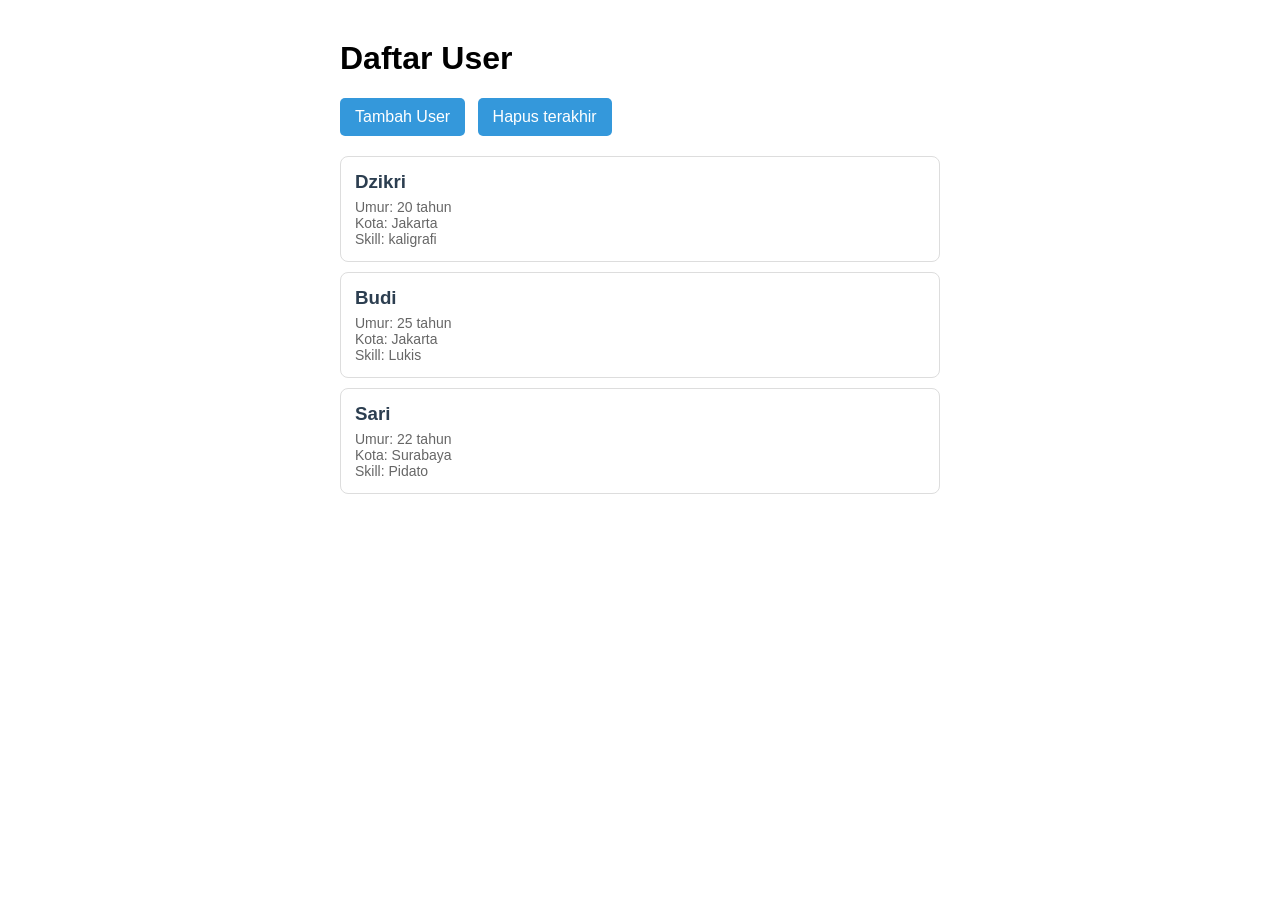
<file: latihan-array-object.html>
<!DOCTYPE html>
<html lang="id">
<head>
    <meta charset="UTF-8">
    <title>Daftar User</title>
    <style>
        body { font-family: Arial, sans-serif; max-width: 600px; margin: 40px auto; padding: 0 20px; }
        .cards { border: 1px solid #ddd; border-radius: 8px; padding: 14px; margin-bottom: 10px; }
        .cards h3 { margin: 0 0 6px; color: #2c3e50; }
        .cards p { margin: 0; color: #666; font-size: 14px; }
        button {
            background-color: #3498db; 
            color: white;
            border: none;
            padding: 10px 15px;
            border-radius: 5px;
            cursor: pointer;
            margin-bottom: 20px;
            margin-right: 8px;
            font-size: 16px;
        }
        button:hover { background-color: #2980b9; }
    </style>
</head>
<body>

    <h1>Daftar User</h1>

    <button id="addUserBtn">Tambah User</button>

    <button id="hapusTerakhirBtn">Hapus terakhir</button>

    <div id="container"></div>

    <script>
        let users = [
            { nama: "Dzikri",   umur: 20, kota: "Jakarta",  skill: "kaligrafi" },
            { nama: "Budi",     umur: 25, kota: "Jakarta",  skill: "Lukis" },
            { nama: "Sari",     umur: 22, kota: "Surabaya", skill: "Pidato" },
        ]

        let container = document.getElementById("container")

        // Fungsi untuk merender user ke dalam container
        function renderUser(user) {
           let cardEl = document.createElement("div")
           cardEl.className = "cards"
           cardEl.innerHTML = `
                <h3>${user.nama}</h3>
                <p>Umur:  ${user.umur} tahun</p>
                <p>Kota:  ${user.kota}</p>
                <p>Skill: ${user.skill}</p>
            `
            container.appendChild(cardEl)
        }
        // Tampilkan data awal
        users.forEach(renderUser)

        // Tombol Tambah
        document.getElementById("addUserBtn").addEventListener("click", function() {
            let namaBaru = prompt("Masukkan nama:")
            let kotaBaru = prompt("Masukkan kota:")
            let umurBaru = prompt("Masukkan umur:")
            let skillBaru = prompt("Masukkan skill:")

            // Validasi sedarhana: pastikan input tidak kosong
            if (namaBaru && kotaBaru) {
                let userBaru = {
                    nama: namaBaru,
                    umur: umurBaru || "?", // Default jika kosong
                    kota: kotaBaru,
                    skill: skillBaru || "-"
                }
            

            // Tambahkan ke array (opsional, tapi bagus untuk data)
            users.push(userBaru)

            //Langsung tampilkan cards baru di halaman
            renderUser(userBaru)
            } else {
                alert("Nama dan Kota harus diisi ya!")
            }
        })

        document.getElementById("hapusTerakhirBtn").addEventListener("click", function() {
            let semuaCards = container.querySelectorAll(".cards")
            if (semuaCards.length > 0) {
                semuaCards[semuaCards.length - 1].remove()
              users.pop()
            } else {
                alert("Tidak ada user yang bisa dihapus!")
            }
        })
    </script>


</body>
</html>
</file>
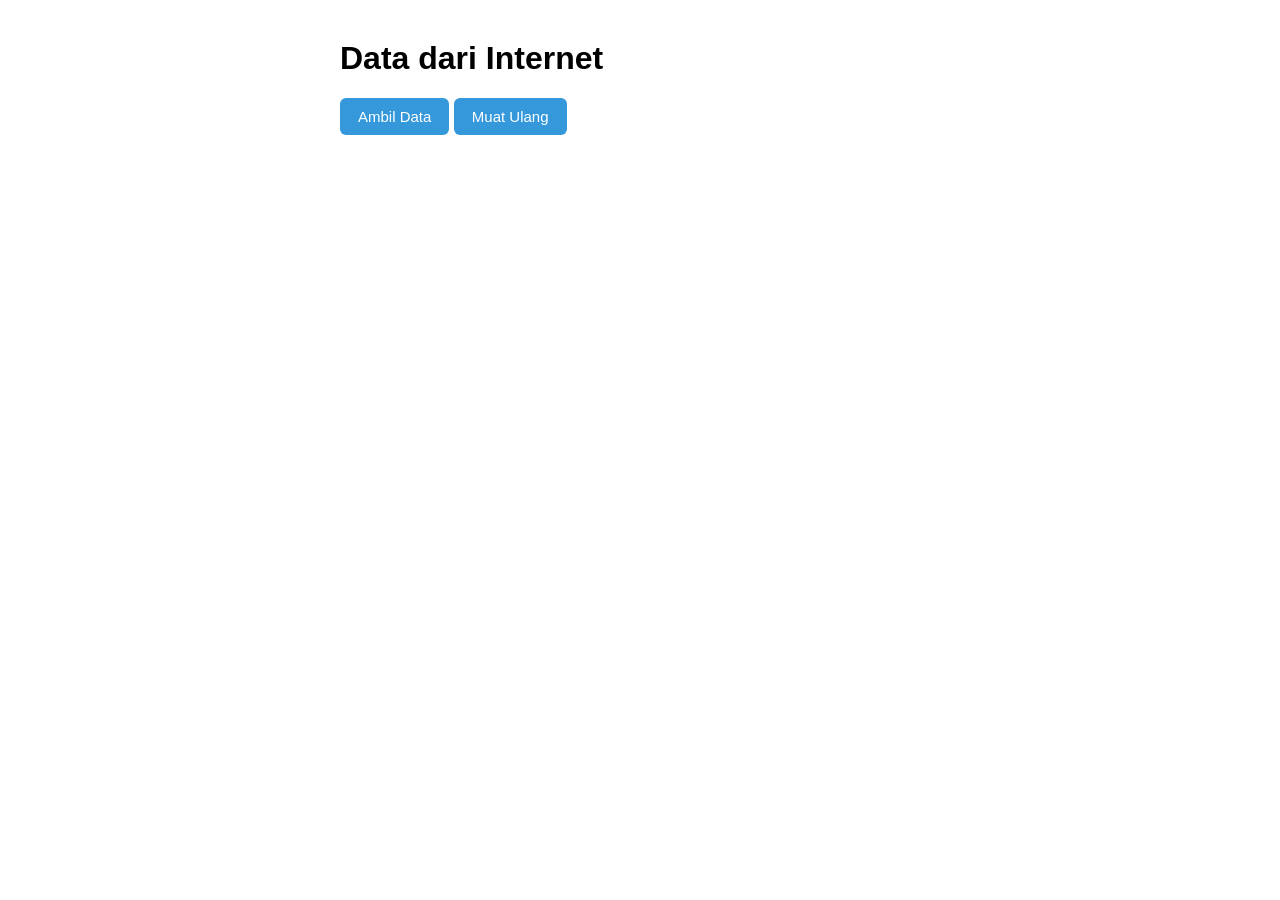
<file: latihan-fetch.html>
<!DOCTYPE html>
<html lang="id">
<head>
    <meta charset="UTF-8">
    <title>Latihan Fetch</title>
    <style>
        body { font-family: Arial, sans-serif; max-width: 600px; margin: 40px auto; padding: 0 20px; }
        .card { border: 1px solid #ddd; border-radius: 8px; padding: 14px; margin-bottom: 10px}
        .card h3 { margin: 0 0 4px; color: #2c3e50; }
        .card p { margin: 0; color: #666;font-size: 14px; }
        button { background: #3498db; color: white; border: none; padding: 10px 18px; border-radius: 6px; cursor: pointer; font-size: 15px; }
        button.hover { background: #2980b9; }
        #status { margin: 12px 0; font-size: 14px; color: #888; }
    </style>
</head>
<body>

    <h1>Data dari Internet</h1>
    <button onclick="ambilData()">Ambil Data</button>
    <button id="muatUlang">Muat Ulang</button>
    <p id="status"></p>
    <div id="container"></div>

    <script>
      async function ambilData() {
        try {
          // Semua kode yang mungkin gagal ada di sini
          document.getElementById("status").textContent = "Sedang mengambil data..."

          let response = await fetch("https://jsonplaceholder.typicode.com/users")
          let data = await response.json()

          // 1. Kasih tahu user data sedang dimuat
          document.getElementById("status").textContent = data.length + " user berhasil dimuat!"

          // 6. Tampilkan ke halaman
          let container = document.getElementById("container")
          container.innerHTML = ""

          data.forEach(function(user) {
            let card = document.createElement("div")
            card.className = "card"
            card.innerHTML = `
              <h3>${user.name}</h3>
              <p>Email: ${user.email}</p>
              <p>Kota: ${user.address.city}</p>
              <p>Perusahaan: ${user.company.name}</p>
              <p>Ponsel: ${user.phone}</p>
              <p>Website: ${user.website}</p>
            `
            container.appendChild(card)

        })

      } catch (error) {
        // Kalau ada yang gagal di dalam try, langsung lompat ke sini
        document.getElementById("status").textContent = "Gagal mengambil data, coba lagi!"
        document.getElementById("status").style.color = "red"
        console.log("Error:", error)
        }   
      }
      
      document.getElementById("muatUlang").addEventListener("click", function() {
          document.getElementById("container").innerHTML = ""
          document.getElementById("status").textContent = ""
          ambilData()
      })

    </script>

</body>
</html>
</file>
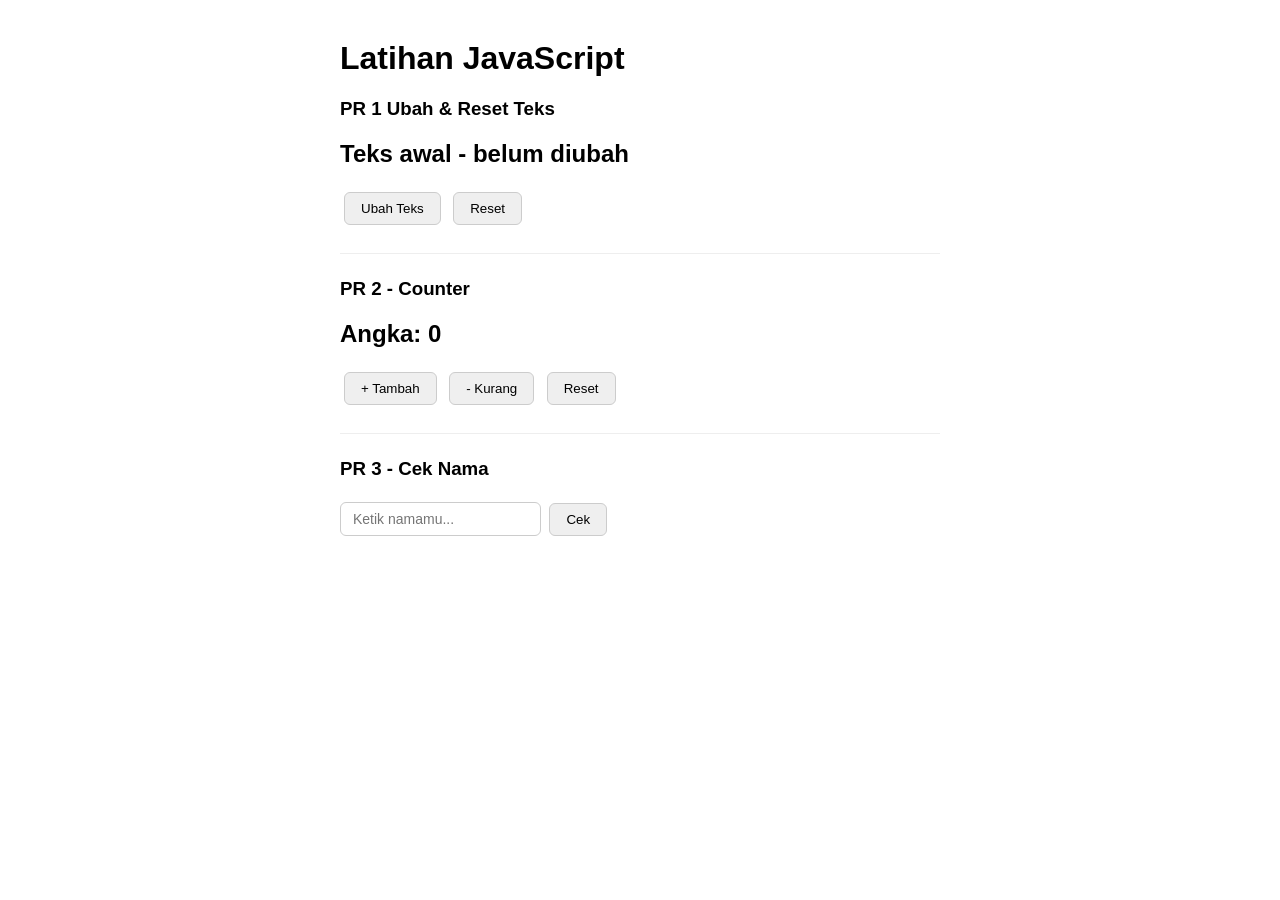
<file: latihan-js.html>
<!DOCTYPE html>
<html lang="id">
<head>
    <meta charset="UTF-8">
    <title>Latihan JS</title>
    <style>
        body { font-family: Arial, sans-serif; max-width: 600px; margin: 40px auto; padding: 0 20px; }
        button { padding: 8px 16px; margin: 4px; cursor: pointer; border-radius: 6px; border: 1px solid #ccc; }
        input { padding: 8px 12px; border-radius: 6px; border: 1px solid #ccc; font-size: 14px; }
        hr { margin: 24px 0; border: none; border-top: 1px solid #eee; }
    </style>
</head>
<body>

    <h1>Latihan JavaScript</h1>
    
    <h3>PR 1 Ubah & Reset Teks</h3>
    <h2 id="pesan">Teks awal - belum diubah</h2>
    <button onclick="ubah()">Ubah Teks</button>
    <button onclick="reset()">Reset</button>

    <hr>

    <h3>PR 2 - Counter</h3>
    <h2>Angka: <span id="angka">0</span></h2>
    <button onclick="tambah()">+ Tambah</button>
    <button onclick="kurang()">- Kurang</button>
    <button onclick="resetCounter()">Reset</button>

    <hr>

    <h3>PR 3 - Cek Nama</h3>
    <input type="text" id="inputNama" placeholder="Ketik namamu...">
    <button onclick="cekNama()">Cek</button>
    <p id="hasilNama"></p>

    <script>
        function ubah() {
            let elemen = document.getElementById("pesan")
            elemen.textContent = "Teks sudah diubah oleh JavaScript!"
            elemen.style.color = "blue"
        }

        function reset() {
            let elemen = document.getElementById("pesan")
            elemen.textContent = "Teks awal - belum diubah"
            elemen.style.color = "black"
        }

        let angka = 0

        function tambah() {
            angka = angka + 1
            document.getElementById("angka").textContent = angka
        }

        function kurang() {
            if (angka > 0) {
                angka = angka - 1
                document.getElementById("angka").textContent = angka
            }
        }

        function resetCounter() {
            angka = 0
            document.getElementById("angka").textContent = angka
        }

        function cekNama() {
            let nama = document.getElementById("inputNama").value
            let hasil = document.getElementById("hasilNama")

            if (nama.length === 0) {
                hasil.textContent = "Nama tidak boleh kosong!"
                hasil.style.color = "red"
            } else if (nama.length <= 5) {
                hasil.textContent = "nama terlalu pendek - kurang dari 5 huruf."
                hasil.style.color = "orange"
            } else {
                hasil.textContent = "Halo, " + nama + "! nama kamu valid."
                hasil.style.color = "green"
            }
        }

    
    </script>

</body>
</html>
</file>
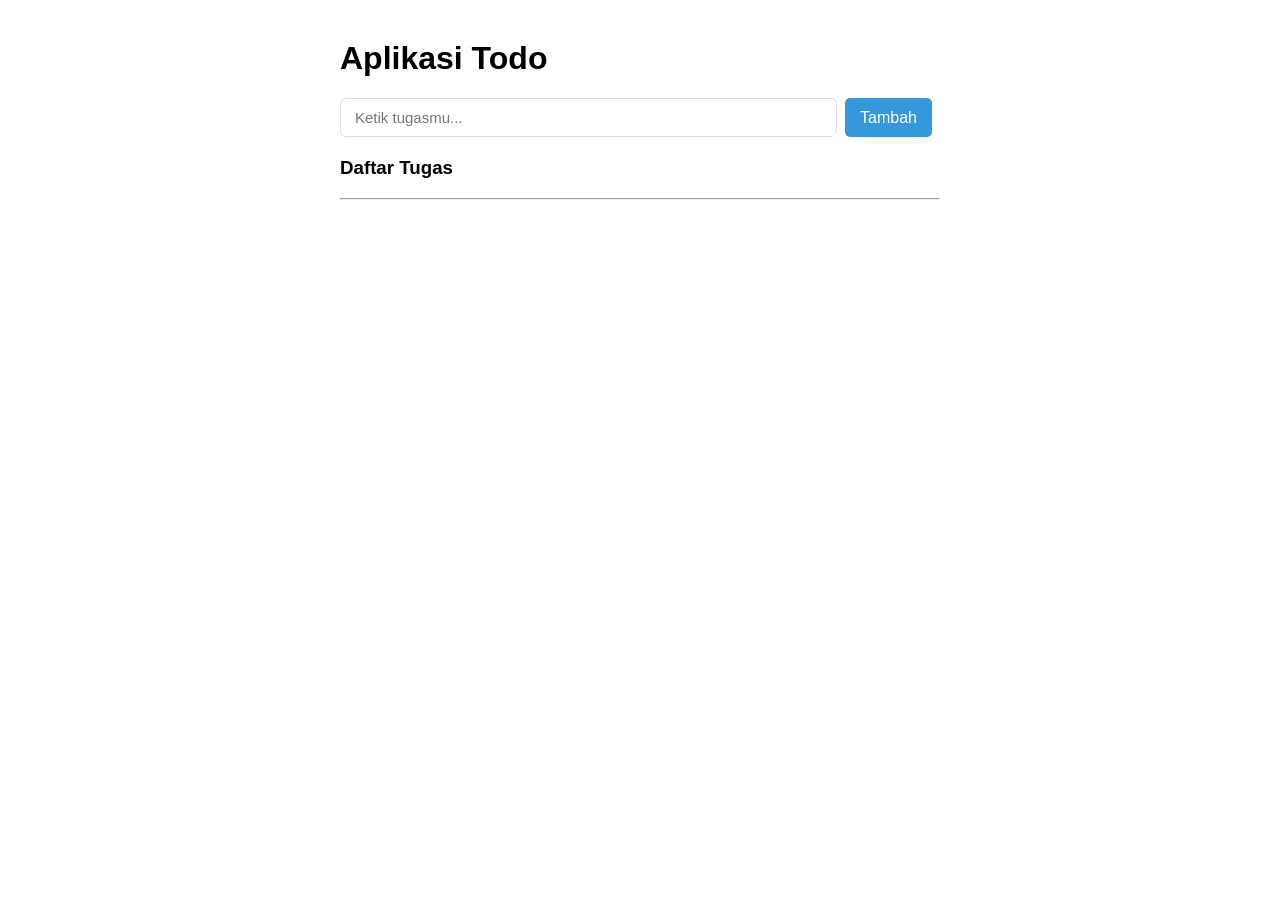
<file: todo.html>
<!DOCTYPE html>
<html lang="id">
<head>
    <meta charset="UTF-8">
    <title>Aplikasi Todo</title>
    <style>
        body { font-family: Arial, sans-serif; max-width: 600px; margin: 40px auto; padding: 0 20px; }
        .cards { border: 1px solid #ddd; border-radius: 8px; padding: 14px; margin-bottom: 10px; }
        .cards h3 { margin: 0 0 6px; color: #2c3e50; }
        .cards p { margin: 0; color: #666; font-size: 14px; }
        button { background-color: #3498db; color: white; border: none; padding: 10px 15px; border-radius: 5px; cursor: pointer; margin-bottom: 0; margin-right: 8px; font-size: 16px; }
        button:hover { background-color: #2980b9; }
        .btn-hapus { background-color: #e74c3c; color: white; border: none; padding: 6px 12px; border-radius: 5px; cursor: pointer; font-size: 13px; margin-top: 8px; }
        .btn-hapus:hover { background-color: #c0392b; }
        .cards { display: flex; justify-content: space-between; align-items: center; }

    </style>
</head>
<body>
    <h1>Aplikasi Todo</h1>
    
    <div style="display:flex; gap:8px; margin-bottom:20px">
        <input
        type="text"
        id="inputTugas"
        placeholder="Ketik tugasmu..."
        style="flex:1; padding:10px 14px; font-size:15px; border:1px solid #ddd; border-radius:6px; outline:none"
    >
    <button id="tambahTugas">Tambah</button>
    </div>
    <h3>Daftar Tugas</h3>
    <hr>
    <div id="container"></div>

    <script>
        let users = []

        let container = document.getElementById("container")

        // Fungsi untuk merender user ke dalam container
        function renderUser(user) {
           let cardEl = document.createElement("div")
           cardEl.className = "cards"
           cardEl.innerHTML = `
                <p>${user.tugas}</p>
            `

            // Buat tombol hapus khusus untuk card ini
            let hapusBtn = document.createElement("button")
            hapusBtn.textContent = "Hapus"
            hapusBtn.className = "btn-hapus"

            // Kalau tombol ini diklik, hapus card INI saja
            hapusBtn.addEventListener("click", function() {
                cardEl.remove()
                users.splice(users.indexOf(user), 1)
            })

            // Masukkan tombol ke dalam card
            cardEl.appendChild(hapusBtn)

            // Masukkan card ke halaman
            container.appendChild(cardEl)
        }

        users.forEach(renderUser)

        // Tombol Tambah
        document.getElementById("tambahTugas").addEventListener("click", function() {
            let input = document.getElementById("inputTugas")
            let tugasBaru = input.value.trim()

            // Validasi sedarhana: pastikan input tidak kosong
            if (tugasBaru) {
                let userBaru = { tugas: tugasBaru }
                users.push(userBaru)
                renderUser(userBaru)
                input.value = ""        // kosongkan input setelah tambah
                input.focus()           // cursor balik ke input otomatis
            } else {
                alert("Tulis tugasmu dulu!")
            }
        })

        document.getElementById("inputTugas").addEventListener("keypress", function(e) {
            if (e.key === "Enter") {
                document.getElementById("tambahTugas").click()
            }
        })

    </script>

</body>
</html>
</file>
